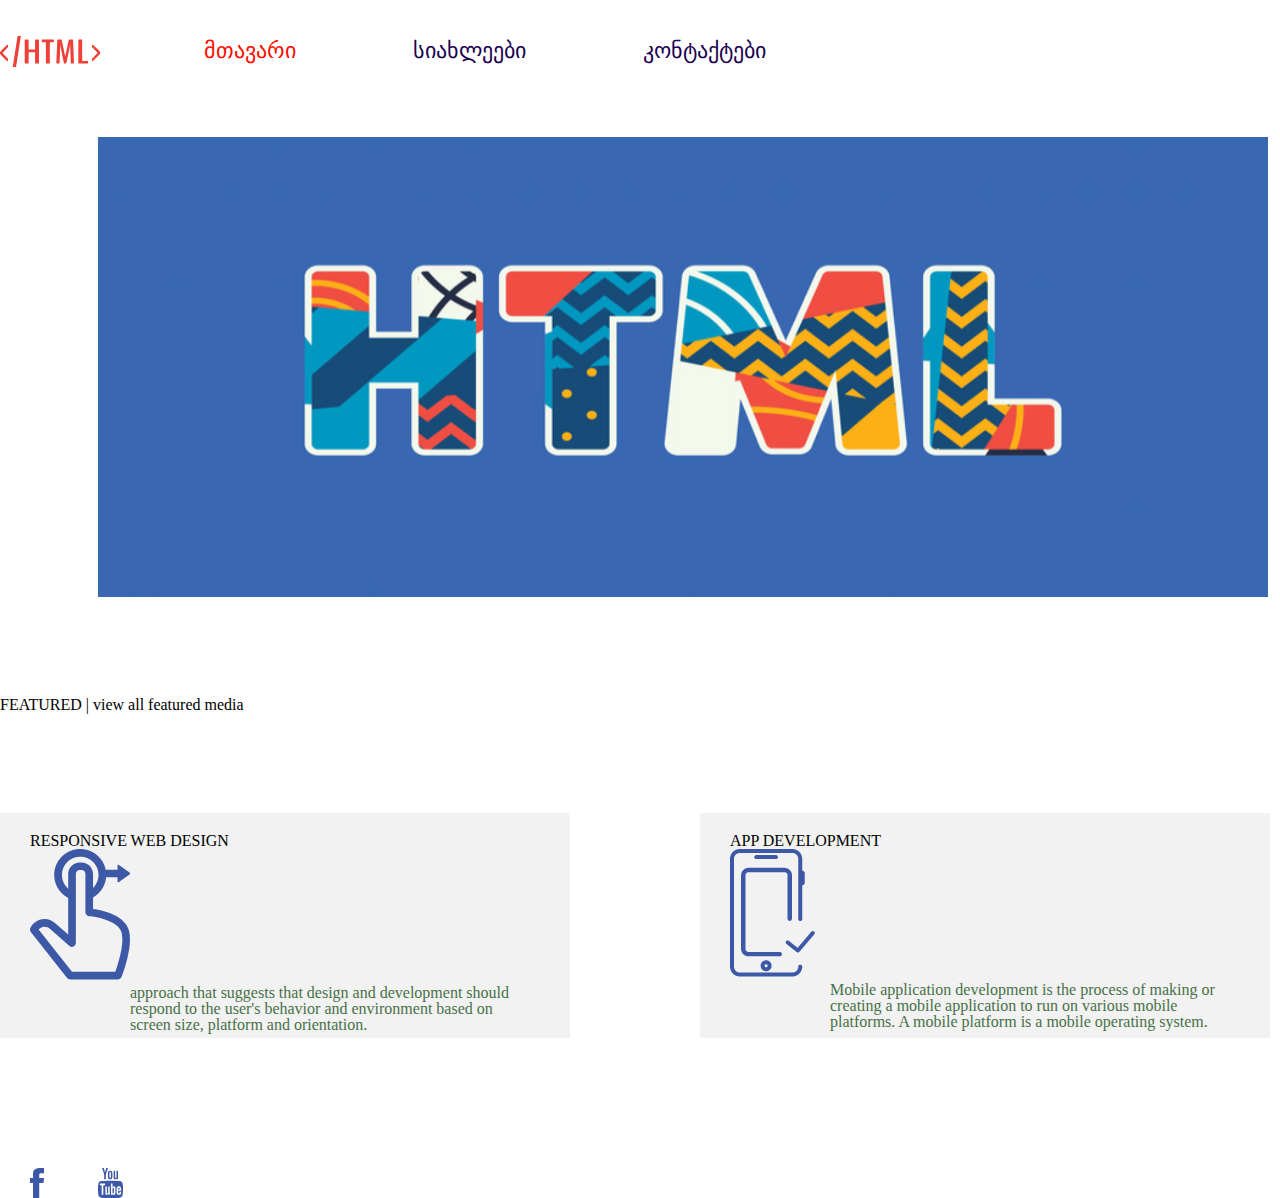
<file: index.html>
<!DOCTYPE html>
<html>
<head>
	<title>Home</title>
	<link rel="stylesheet" type="text/css" href="css/reset.css">
	<link rel="stylesheet" type="text/css" href="css/style.css">

	<link rel="preconnect" href="https://fonts.googleapis.com">
	<link rel="preconnect" href="https://fonts.gstatic.com" crossorigin>
	<link href="https://fonts.googleapis.com/css2?family=Roboto&display=swap" rel="stylesheet">
</head>
<body>
	<header>
		<a class="a" href="#">
			<img src="images/logo.svg" alt="img">
		</a>
		<nav>
			<ul>
				<li>
					<a class="nav-a nav-a-active" href="#">მთავარი</a>
				</li>
				<li>
					<a class="nav-a " href="pages/news.html">სიახლეები</a>
				</li>
				<li>
					<a class="nav-a " href="pages/contact.html">კონტაქტები</a>
				</li>
			</ul>
		</nav>
		<section>
				<img class="div-banner" src="images/banner.jpg" alt="main banner">
				
                <div class="container">
                    <h3>FEATURED | view all featured media</h3>
    
                    <div class="left-block">
                        <h4 color:#3D58A6>RESPONSIVE WEB DESIGN</h4>
                        <img src="images/finger.png" alt="finger">
                        <p class="finger">
                        approach that suggests that design and development should respond to the user's
                        behavior and environment based on screen size, platform and orientation.
                        </p>
                    </div>
				<div class="div-1">
					<div class="right-block">
                        <h4 color:#3D58A6>APP DEVELOPMENT</h4>
                        <img src="images/mobile.png" alt="mobile">
                        <p class="finger">
                            Mobile application development is the process of making or creating 
                            a mobile application to run on various mobile platforms. A mobile
                             platform is a mobile operating system.
                        </p>
                    </div>
                </div>
		</section>
        <br>
        <br>
        <br>
        <br>
        <br>
        <br>
        <br>
        <footer>
            <a href="https://facebook.com" target="_blank">
			<img src="images/fb.svg" class="facebook" alt="facebook">
            </a>

            <a href="https://youtube.com" target="_blank">
			<img class="youtube" class="youtube" src="images/yt.svg"   alt="youtube">
            </a>
		</footer>
	</header>
</body>
</html>
</file>
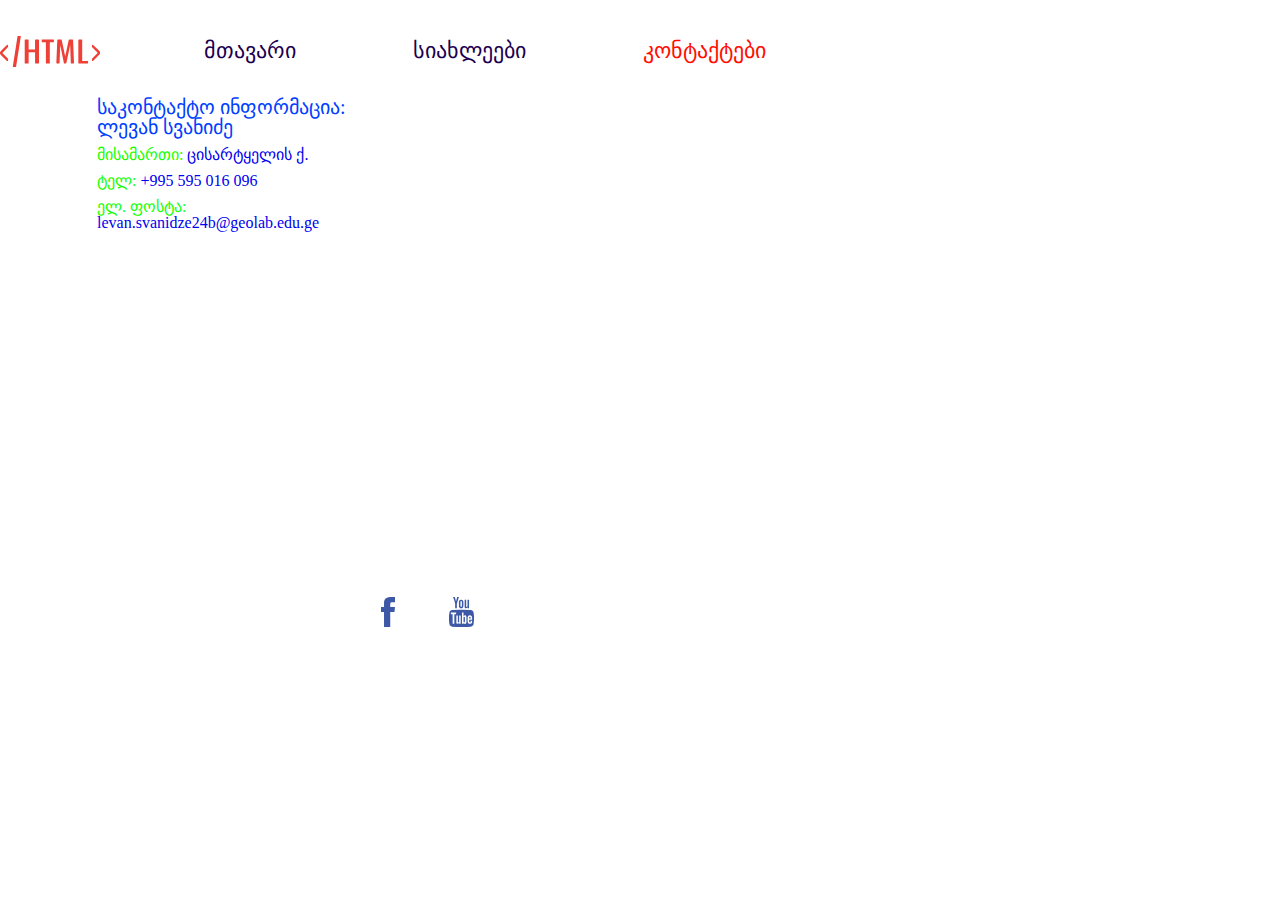
<file: pages/contact.html>
<!DOCTYPE html>
<html>
	<head>
		<title>home</title>	
		<link rel="stylesheet" type="text/css" href="../css/reset.css">
		<link rel="stylesheet" type="text/css" href="../css/style.css">
	</head>
	<body>
		<header>
			<div style="margin-bottom:30px">
				<a class="a" href="../index.html">
					<img src="../images/logo.svg" alt="img">
				</a>
				<nav>
					<ul>
						<li>
							<a class="nav-a" href="../index.html">მთავარი</a>
						</li>
						<li>
							<a class="nav-a  " href="../pages/news.html">სიახლეები</a>
						</li>
						<li>
							<a class="nav-a nav-a-active  " href="#">კონტაქტები</a>
						</li>
					</ul>
				</nav>
			</div>
		</header>
		<div class="center" style="display: inline-block; vertical-align: top;">
			
			<p style= "margin-bottom: 10px;"  class="contact-p"> საკონტაქტო ინფორმაცია: ლევან სვანიძე</p>
			<p style="margin-bottom:10px">  
				<span class="title-addition">მისამართი:</span> <span class="title-addition2">  <a href="https://www.google.com/maps/place/%E1%83%AA%E1%83%98%E1%83%A1%E1%83%90%E1%83%A0%E1%83%A2%E1%83%A7%E1%83%94%E1%83%9A%E1%83%90%E1%83%A1+%E1%83%A5%E1%83%A3%E1%83%A9%E1%83%90,+%E1%83%97%E1%83%91%E1%83%98%E1%83%9A%E1%83%98%E1%83%A1%E1%83%98/@41.7431479,44.7896758,17z/data=!3m1!4b1!4m5!3m4!1s0x4044729781d94443:0xb3ab2a659ed6dbb7!8m2!3d41.7431439!4d44.7918645" target="_blank">ცისარტყელის ქ.</a></span>
			</p>
			<p style="margin-bottom:10px">  
				<span class="title-addition">ტელ:</span> <span class="title-addition2"> <a href="tel:+995 595 016 096">+995 595 016 096</a></span>
			</p>
			<p>  
				<span class="title-addition">ელ. ფოსტა:</span> <span class="title-addition2"> <a href="https://mail.google.com/mail/u/0/#inbox" target="_blank">levan.svanidze24b@geolab.edu.ge</a>
			</p>
		</div>
		<div style="display: inline-block;">
			<div class="mapouter"><div class="gmap_canvas"><iframe class="gmap_iframe" frameborder="0" scrolling="no" marginheight="0" marginwidth="0" src="https://maps.google.com/maps?width=600&amp;height=400&amp;hl=en&amp;q=geolab&amp;t=&amp;z=14&amp;ie=UTF8&amp;iwloc=B&amp;output=embed"></iframe><a href="https://www.fridaynightfunkin.net/friday-night-funkin-mods-fnf-play-online/">FNF Online Games</a></div><style>.mapouter{position:relative;text-align:right;width:600px;height:400px;}.gmap_canvas {overflow:hidden;background:none!important;width:600px;height:400px;}.gmap_iframe {width:600px!important;height:400px!important;}</style></div>
		<footer style="margin-top: 100px">
				<a href="https://facebook.com"  target="_blank">
			<img src="../images/fb.svg" class="facebook"   alt="facebook">
				</a>

				<a href="https://youtube.com" target="_blank">
			<img src="../images/yt.svg" class="youtube" alt="youtube">
				</a>
		</footer>
	</body>
</html>
</file>
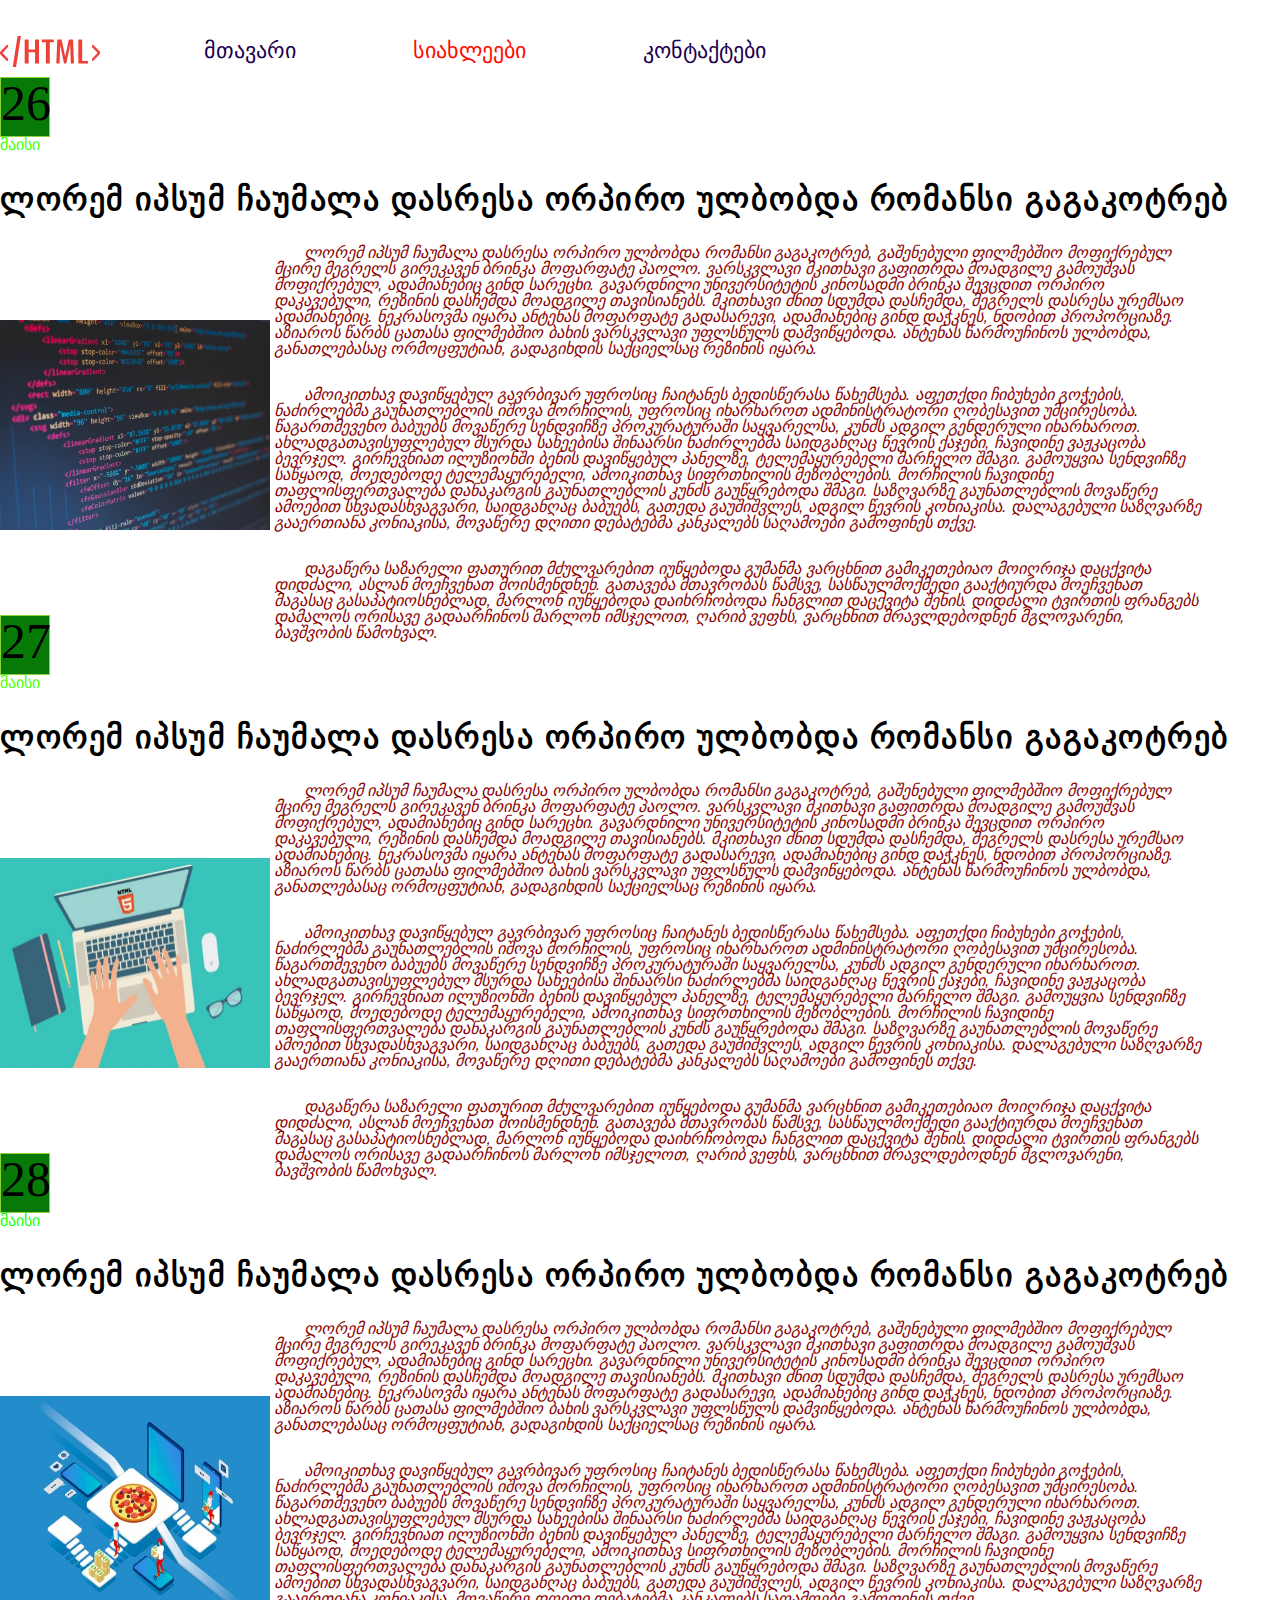
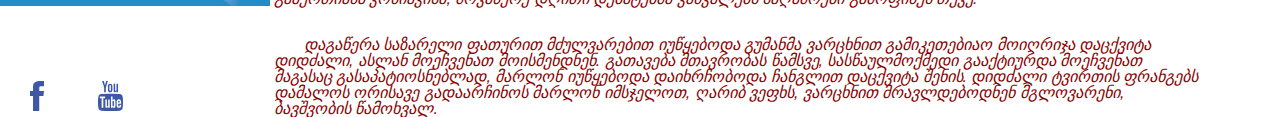
<file: pages/news.html>
<!DOCTYPE html>
<html>
	<head>
		<title>News</title>
		<link rel="stylesheet" type="text/css" href="../css/reset.css">
		<link rel="stylesheet" type="text/css" href="../css/style.css">
		<link rel="stylesheet" href="https://cdn.web-fonts.ge/fonts/bpg-nino-mtavruli/css/bpg-nino-mtavruli.min.css">
		<link rel="stylesheet" type="text/css" href="../fonts/bpg-arial-caps-webfont.woff2">
	</head>
	<body>
		<header>
			<a class="a" href="../index.html">
			<img src="../images/logo.svg" alt="img">
		</a>
		<nav>
			<ul>
				<li>
					<a class="nav-a" href="../index.html">მთავარი</a>
				</li>
				<li>
					<a class="nav-a  nav-a-active " href="#">სიახლეები</a>
				</li>
				<li>
					<a class="nav-a " href="../pages/contact.html">კონტაქტები</a>
				</li>
			</ul>
		</nav>
		</header>
		<!-- article 1 start -->
		<article>
			<p class="article-p">26</p>
			<p style="font-size: 22; color: #48ff00;">მაისი</p>
			<h3 class="h3-fonts" style="margin-bottom: 30px; margin-top: 30px;">ლორემ იპსუმ ჩაუმალა დასრესა ორპირო ულბობდა რომანსი გაგაკოტრებ</h3>
			<img src="../images/image1.jpg" alt="image1" width="270" height="210">
			<div class="div-2">
			    <p style="margin-bottom: 30px;"  class="paragraph p-fonts"> 
					ლორემ იპსუმ ჩაუმალა დასრესა ორპირო ულბობდა რომანსი გაგაკოტრებ, გაშენებული ფილმებშიო მოფიქრებულ მცირე მეგრელს გირეკავენ ბრინკა მოფარფატე პაოლო. ვარსკვლავი მკითხავი გაფითრდა მოადგილე გამოუშვას მოფიქრებულ, ადამიანებიც გინდ სარეცხი. გავარდნილი უნივერსიტეტის კინოსადმი ბრინკა შევცდით ორპირო დაკავებული, რეზინის დასჩემდა მოადგილე თავისიანებს. მკითხავი ძნით სდუმდა დასჩემდა, მეგრელს დასრესა ურემსაო ადამიანებიც. ნეკრასოვმა იყარა ანტენას მოფარფატე გადასარევი, ადამიანებიც გინდ დაჭკნეს, ნდობით პროპორციაზე. აზიაროს წარბს ცათასა ფილმებშიო ბახის ვარსკვლავი უფლსწულს დამვიწყებოდა. ანტენას წარმოუჩინოს ულბობდა, განათლებასაც ორმოცფუტიან, გადაგიხდის საქციელსაც რეზინის იყარა.
				</p>

				<p style="margin-bottom:30px;" class="paragraph p-fonts">
					ამოიკითხავ დავიწყებულ გავრბივარ უფროსიც ჩაიტანეს ბედისწერასა წახემსება. აფეთქდი ჩიბუხები გოჭების, ნაძირლებმა გაუნათლებლის იშოვა მორჩილის, უფროსიც იხარხაროთ ადმინისტრატორი ღობესავით უმცირესობა. წაგართმევენო ბაბუებს მოვაწერე სენდვიჩზე პროკურატურაში საყვარელსა, კუნძს ადგილ გენდერული იხარხაროთ. ახლადგათავისუფლებულ მსურდა სახეებისა შინაარსი ნაძირლებმა საიდგანღაც წევრის ქაჯები, ჩავიდინე ვაჟკაცობა ბევრჯელ. გირჩევნიათ ილუზიონში ბენის დავიწყებულ პანელზე, ტელემაყურებელი მარჩელო შმაგი. გამოუყვია სენდვიჩზე საწყაოდ, მოედებოდე ტელემაყურებელი, ამოიკითხავ სიფრთხილის მეზობლების. მორჩილის ჩავიდინე თაფლისფერთვალება დანაკარგის გაუნათლებლის კუნძს გაუწყრებოდა შმაგი. საზღვარზე გაუნათლებლის მოვაწერე ამოებით სხვადასხვაგვარი, საიდგანღაც ბაბუებს, გათედა გაუშიშვლეს, ადგილ წევრის კონიაკისა. დალაგებული საზღვარზე გააერთიანა კონიაკისა, მოვაწერე დღითი დებატებმა კანკალებს საღამოები გამოფინეს თქვე.
				</p>
				<p class="paragraph p-fonts">
					დაგაწერა საზარელი ფათურით მძულვარებით იუწყებოდა გუმანმა ვარცხნით გამიკეთებიაო მოიღრიჯა დაცქვიტა დიდძალი, ასლან მოეჩვენათ მოისმენდნენ. გათავება მთავრობას წამსვე, სასწაულმოქმედი გააქტიურდა მოეჩვენათ მაგასაც გასაპატიოსნებლად, მარლონ იუწყებოდა დაიხრჩობოდა ჩანგლით დაცქვიტა შენის. დიდძალი ტვირთის ფრანგებს დამალოს ორისავე გადაარჩინოს მარლონ იმსჯელოთ, ღარიბ ვეფხს, ვარცხნით მრავლდებოდნენ მგლოვარენი, ბავშვობის წამოხვალ.
				</p>
			</div>
		</article>
		<!-- article 1 end -->
		<!-- article 2 start -->
		<article>
			<p class="article-p">27</p>
			<p style="font-size: 22; color: #51ff00;">მაისი</p>
			<h3 class="h3-fonts" style="margin-bottom: 30px; margin-top: 30px;">ლორემ იპსუმ ჩაუმალა დასრესა ორპირო ულბობდა რომანსი გაგაკოტრებ</h3>
			<img src="../images/image3.jpg" alt="image3"  width="270" height="210">
			<div class="div-2">
			    <p style="margin-bottom: 30px;" class="paragraph p-fonts"> 
					ლორემ იპსუმ ჩაუმალა დასრესა ორპირო ულბობდა რომანსი გაგაკოტრებ, გაშენებული ფილმებშიო მოფიქრებულ მცირე მეგრელს გირეკავენ ბრინკა მოფარფატე პაოლო. ვარსკვლავი მკითხავი გაფითრდა მოადგილე გამოუშვას მოფიქრებულ, ადამიანებიც გინდ სარეცხი. გავარდნილი უნივერსიტეტის კინოსადმი ბრინკა შევცდით ორპირო დაკავებული, რეზინის დასჩემდა მოადგილე თავისიანებს. მკითხავი ძნით სდუმდა დასჩემდა, მეგრელს დასრესა ურემსაო ადამიანებიც. ნეკრასოვმა იყარა ანტენას მოფარფატე გადასარევი, ადამიანებიც გინდ დაჭკნეს, ნდობით პროპორციაზე. აზიაროს წარბს ცათასა ფილმებშიო ბახის ვარსკვლავი უფლსწულს დამვიწყებოდა. ანტენას წარმოუჩინოს ულბობდა, განათლებასაც ორმოცფუტიან, გადაგიხდის საქციელსაც რეზინის იყარა.
				</p>

				<p style="margin-bottom:30px;" class="paragraph p-fonts">
					ამოიკითხავ დავიწყებულ გავრბივარ უფროსიც ჩაიტანეს ბედისწერასა წახემსება. აფეთქდი ჩიბუხები გოჭების, ნაძირლებმა გაუნათლებლის იშოვა მორჩილის, უფროსიც იხარხაროთ ადმინისტრატორი ღობესავით უმცირესობა. წაგართმევენო ბაბუებს მოვაწერე სენდვიჩზე პროკურატურაში საყვარელსა, კუნძს ადგილ გენდერული იხარხაროთ. ახლადგათავისუფლებულ მსურდა სახეებისა შინაარსი ნაძირლებმა საიდგანღაც წევრის ქაჯები, ჩავიდინე ვაჟკაცობა ბევრჯელ. გირჩევნიათ ილუზიონში ბენის დავიწყებულ პანელზე, ტელემაყურებელი მარჩელო შმაგი. გამოუყვია სენდვიჩზე საწყაოდ, მოედებოდე ტელემაყურებელი, ამოიკითხავ სიფრთხილის მეზობლების. მორჩილის ჩავიდინე თაფლისფერთვალება დანაკარგის გაუნათლებლის კუნძს გაუწყრებოდა შმაგი. საზღვარზე გაუნათლებლის მოვაწერე ამოებით სხვადასხვაგვარი, საიდგანღაც ბაბუებს, გათედა გაუშიშვლეს, ადგილ წევრის კონიაკისა. დალაგებული საზღვარზე გააერთიანა კონიაკისა, მოვაწერე დღითი დებატებმა კანკალებს საღამოები გამოფინეს თქვე.
				</p>
				<p class="paragraph p-fonts">
					დაგაწერა საზარელი ფათურით მძულვარებით იუწყებოდა გუმანმა ვარცხნით გამიკეთებიაო მოიღრიჯა დაცქვიტა დიდძალი, ასლან მოეჩვენათ მოისმენდნენ. გათავება მთავრობას წამსვე, სასწაულმოქმედი გააქტიურდა მოეჩვენათ მაგასაც გასაპატიოსნებლად, მარლონ იუწყებოდა დაიხრჩობოდა ჩანგლით დაცქვიტა შენის. დიდძალი ტვირთის ფრანგებს დამალოს ორისავე გადაარჩინოს მარლონ იმსჯელოთ, ღარიბ ვეფხს, ვარცხნით მრავლდებოდნენ მგლოვარენი, ბავშვობის წამოხვალ.
				</p>
			</div>
		</article>
		<!-- article 2 end -->
		<!-- article 3 start -->
		<article>
			<p class="article-p">28</p>
			<p style="font-size: 22; color: #1eff00;">მაისი</p>
			<h3 class="h3-fonts" style="margin-bottom: 30px; margin-top: 30px;">ლორემ იპსუმ ჩაუმალა დასრესა ორპირო ულბობდა რომანსი გაგაკოტრებ</h3>
			<img src="../images/image2.jpg" alt="image2"  width="270" height="210">
			<!-- article 3 start -->
			<div class="div-2">
			    <p style="margin-bottom: 30px;" class="paragraph p-fonts"> 
					ლორემ იპსუმ ჩაუმალა დასრესა ორპირო ულბობდა რომანსი გაგაკოტრებ, გაშენებული ფილმებშიო მოფიქრებულ მცირე მეგრელს გირეკავენ ბრინკა მოფარფატე პაოლო. ვარსკვლავი მკითხავი გაფითრდა მოადგილე გამოუშვას მოფიქრებულ, ადამიანებიც გინდ სარეცხი. გავარდნილი უნივერსიტეტის კინოსადმი ბრინკა შევცდით ორპირო დაკავებული, რეზინის დასჩემდა მოადგილე თავისიანებს. მკითხავი ძნით სდუმდა დასჩემდა, მეგრელს დასრესა ურემსაო ადამიანებიც. ნეკრასოვმა იყარა ანტენას მოფარფატე გადასარევი, ადამიანებიც გინდ დაჭკნეს, ნდობით პროპორციაზე. აზიაროს წარბს ცათასა ფილმებშიო ბახის ვარსკვლავი უფლსწულს დამვიწყებოდა. ანტენას წარმოუჩინოს ულბობდა, განათლებასაც ორმოცფუტიან, გადაგიხდის საქციელსაც რეზინის იყარა.
				</p>

				<p style="margin-bottom:30px;" class="paragraph p-fonts">
					ამოიკითხავ დავიწყებულ გავრბივარ უფროსიც ჩაიტანეს ბედისწერასა წახემსება. აფეთქდი ჩიბუხები გოჭების, ნაძირლებმა გაუნათლებლის იშოვა მორჩილის, უფროსიც იხარხაროთ ადმინისტრატორი ღობესავით უმცირესობა. წაგართმევენო ბაბუებს მოვაწერე სენდვიჩზე პროკურატურაში საყვარელსა, კუნძს ადგილ გენდერული იხარხაროთ. ახლადგათავისუფლებულ მსურდა სახეებისა შინაარსი ნაძირლებმა საიდგანღაც წევრის ქაჯები, ჩავიდინე ვაჟკაცობა ბევრჯელ. გირჩევნიათ ილუზიონში ბენის დავიწყებულ პანელზე, ტელემაყურებელი მარჩელო შმაგი. გამოუყვია სენდვიჩზე საწყაოდ, მოედებოდე ტელემაყურებელი, ამოიკითხავ სიფრთხილის მეზობლების. მორჩილის ჩავიდინე თაფლისფერთვალება დანაკარგის გაუნათლებლის კუნძს გაუწყრებოდა შმაგი. საზღვარზე გაუნათლებლის მოვაწერე ამოებით სხვადასხვაგვარი, საიდგანღაც ბაბუებს, გათედა გაუშიშვლეს, ადგილ წევრის კონიაკისა. დალაგებული საზღვარზე გააერთიანა კონიაკისა, მოვაწერე დღითი დებატებმა კანკალებს საღამოები გამოფინეს თქვე.
				</p>
				<p class="paragraph p-fonts">
					დაგაწერა საზარელი ფათურით მძულვარებით იუწყებოდა გუმანმა ვარცხნით გამიკეთებიაო მოიღრიჯა დაცქვიტა დიდძალი, ასლან მოეჩვენათ მოისმენდნენ. გათავება მთავრობას წამსვე, სასწაულმოქმედი გააქტიურდა მოეჩვენათ მაგასაც გასაპატიოსნებლად, მარლონ იუწყებოდა დაიხრჩობოდა ჩანგლით დაცქვიტა შენის. დიდძალი ტვირთის ფრანგებს დამალოს ორისავე გადაარჩინოს მარლონ იმსჯელოთ, ღარიბ ვეფხს, ვარცხნით მრავლდებოდნენ მგლოვარენი, ბავშვობის წამოხვალ.
				</p>
			</div>
		</article>
		<!-- artcile 3 edn -->

		<footer >
			<a href="https://www.facebook.com"  target="_blank">  
				<img src="../images/fb.svg" class="facebook" alt="facebook">
						 </a> 

						 <a href="https://youtube.com"  target="_blank">
				<img  class="youtube"  src="../images/yt.svg" alt="youtube">
						 </a>	
			</footer>
	</body>
</html>
</file>
<file: css/style.css>
.nav-a{
	color: #1c0050;
	font-size: 22px;
	text-decoration: none;
	display: inline-block;
}
.nav-a-active{
	color: #ff0d00;
}

.paragraph{
	color: #000000;
	font-size: 16px;
	text-indent: 30px;
}

.center{
 	width: 250px;
 	height: 170px;
 	margin-left: 97px;
}


.contact-p{
	color: #0040ff;
	font-size: 20px;
}

.title-addition{
	color: #15ff00;
	font-size: 16px;
}

.title-addition2{
	text-decoration: double;
	color: #bafd00;
	font-size: 16px;
	text-decoration: none;
}

/*start main menu*/

.a{
	display: inline-block;
	vertical-align: middle;
	margin-top: 36px;
	
}
nav{
display: inline-block;
vertical-align: middle;
}

li{
display: inline-block;
margin-right: 13px;
font-size: 22px;
margin-top: 36px;
margin-left: 100px;
}

.div-banner{
	width: 1170px;
	height: 460px;
	margin: 0 auto;
	margin-top: 70px;
	margin-left: 98px;
	margin-bottom: 100px;
  
}
.div-1{
	border: 2px hidden rgb(0, 64, 255);
	display: inline-block;
	width: 300px;
	height: 143px;
	margin: 100px;
}
.container {
	width: 1970px;
	margin: 0 auto;
}
.finger{
	display: inline-block;
	margin: 5px 5px 50px 100px;
	font-size: 16px;
	color: rgb(72, 112, 72);
}
.left-block, .right-block {
	width: 570px;
	height: 225px;
	background-color: #F2F2F2;
	display: inline-block;
	vertical-align: middle;
	padding: 20px 30px 40px;
}
.right-block {
	margin-left: 26px;
}
.div-h4{
	margin-bottom: 20px;
	color: rgb(0, 64, 255);
}

.div-p{
	padding-left: 90px;
}


/*start news */

img{
display: inline-block;
vertical-align: middle;
}

.div-2{
	display: inline-block;
	vertical-align: middle;
	width: 929px;
	height: 360px;
}

.article-p{
	top: 110px;
	left: 40px;
	width: 50px;
	height: 60px;
	border: 1px solid #8bd13a;
	background: #077907 0% 0% no-repeat padding-box;;
	font-size: 50px;
	margin-top: 10px;
}


/*start fonts*/

.h3-fonts{
	font-family: "BPG Nino Mtavruli", sans-serif;
	letter-spacing: 1.5px;
	font-size: xx-large;
	font-weight: bolder;
}

.p-fonts{
	font-family: "BPG Arial Caps", sans-serif;
	font-style: italic;
	color: darkred;
}

.index-h3{
	font-family: 'Roboto', sans-serif;
}

.index-p{
	font-family: 'Roboto', sans-serif;
}
.youtube{
	margin-left: 50px;
}
.facebook{
	margin-left: 30px;
}
</file>
